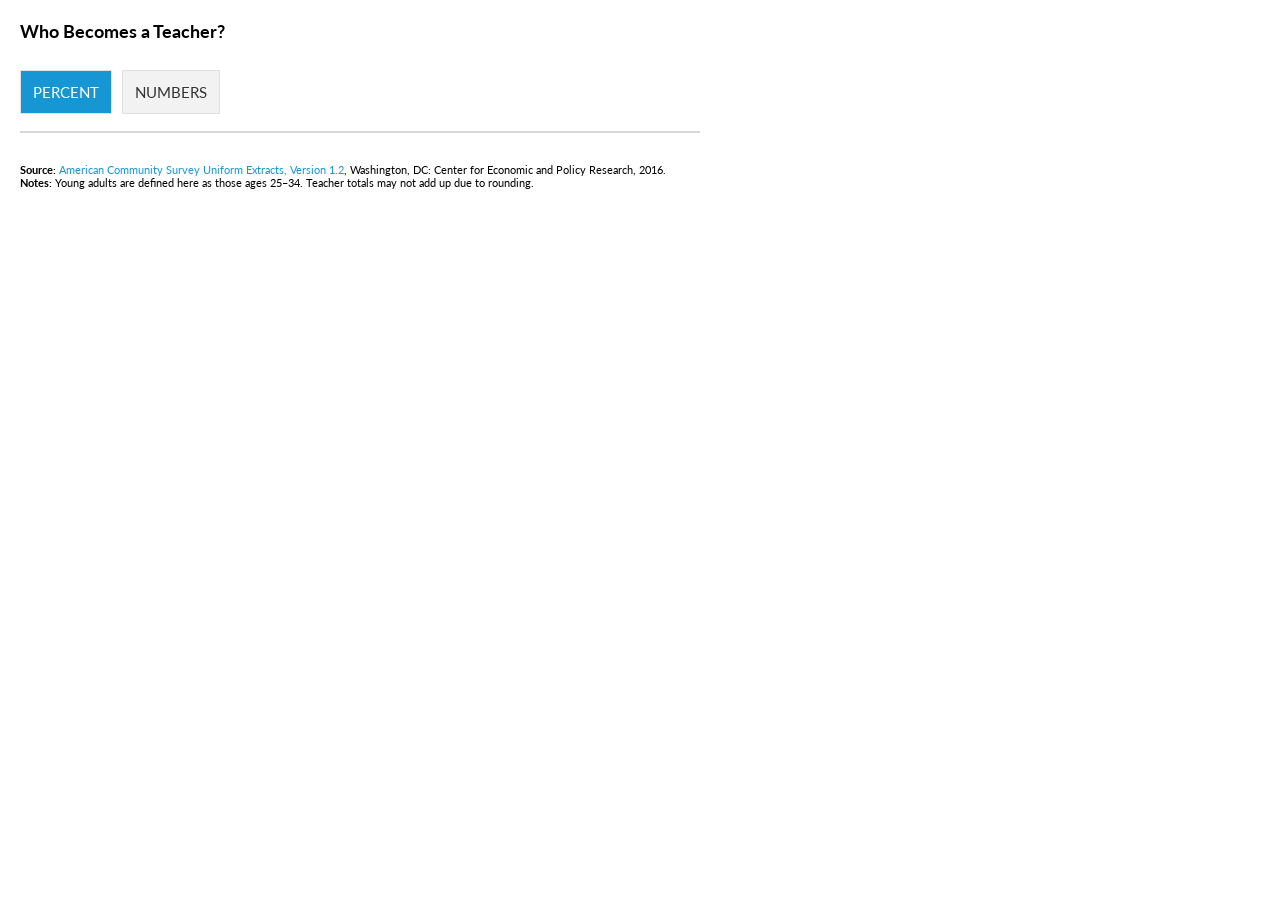
<file: all.html>
<!DOCTYPE html>
<html lang="en">

<head>
    <meta charset="utf-8">
    <meta http-equiv="X-UA-Compatible" content="IE=edge">
    <meta name="viewport" content="width=device-width, initial-scale=1">
    <meta http-equiv="X-UA-Compatible" content="IE=10; IE=9; IE=8; IE=7; IE=EDGE" />
    <link href="https://fonts.googleapis.com/css?family=Lato:300,400,700,300italic,400italic,700italic,900" rel="stylesheet" type="text/css">  
  <style type="text/css">
   body {
            margin: 20px;
        }
    
    .pym {
        max-width: 680px;
    }
    .graphtitle {
        font-size: 18px;
        color: #333;
        font-weight: 700;
        margin-left: .5em;
        text-align: 30%;
    }
  /*@media  (min-width: 800px) {
      #left-side {
          width: 35%;
      }
     
  } */
  </style>
</head>
<body>
<div id ="graph" class="pym"></div>
  <script type="text/javascript" src="js/vendor/pym.min.js"></script>
  <script>
        var pym1 = new pym.Parent('graph', 'child-all.html', {});
   </script>
</body>
</html>
</file>
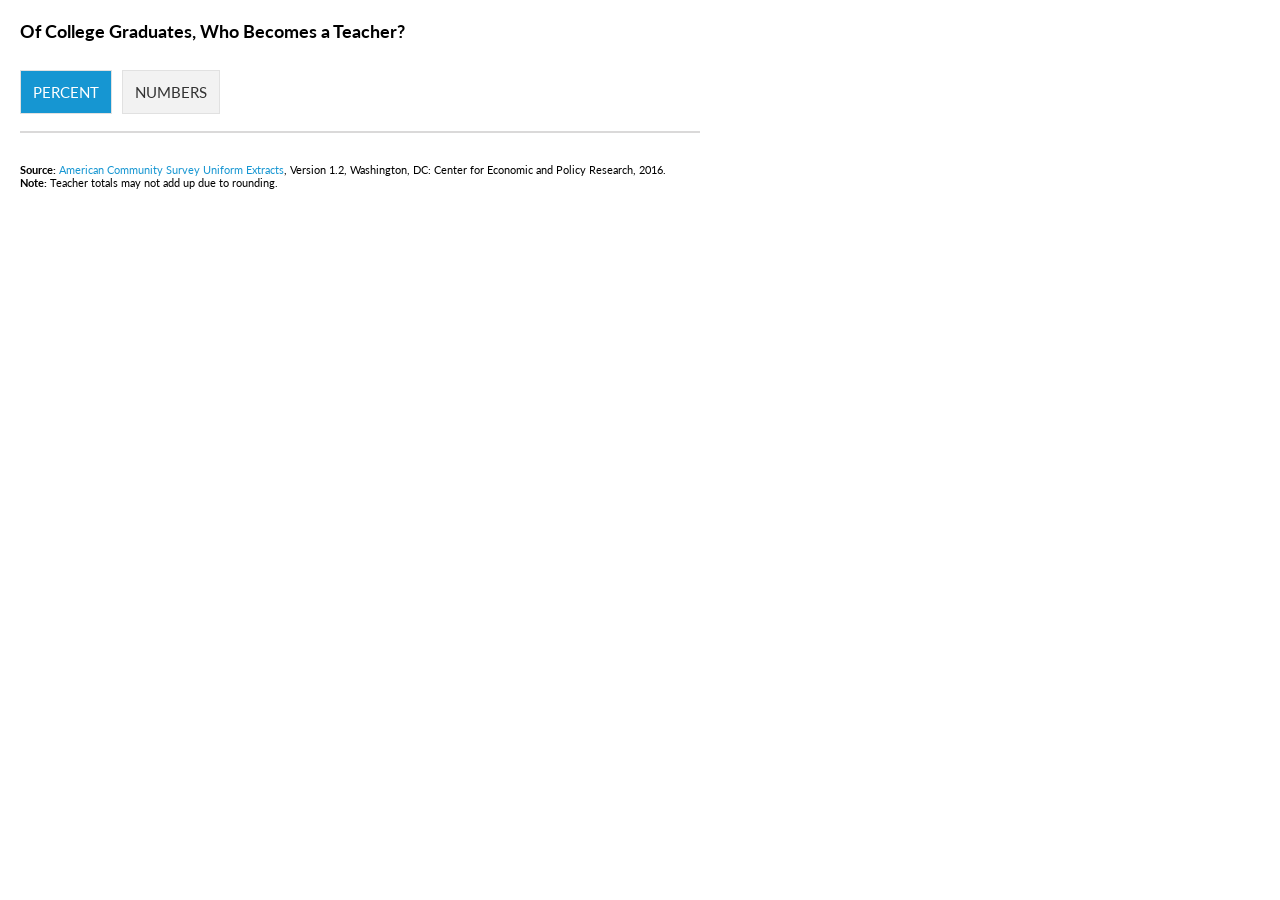
<file: bachelor.html>
<!DOCTYPE html>
<html lang="en">

<head>
    <meta charset="utf-8">
    <meta http-equiv="X-UA-Compatible" content="IE=edge">
    <meta name="viewport" content="width=device-width, initial-scale=1">
    <meta http-equiv="X-UA-Compatible" content="IE=10; IE=9; IE=8; IE=7; IE=EDGE" />
    <link href="https://fonts.googleapis.com/css?family=Lato:300,400,700,300italic,400italic,700italic,900" rel="stylesheet" type="text/css">  
  <style type="text/css">
   body {
            margin: 20px;
        }
    
    .pym {
        max-width: 680px;
    }
    .graphtitle {
        font-size: 18px;
        color: #333;
        font-weight: 700;
        margin-left: .5em;
        text-align: 30%;
    }
  /*@media  (min-width: 800px) {
      #left-side {
          width: 35%;
      }
     
  } */
  </style>
</head>
<body>
<div id ="graph" class="pym"></div>
  <script type="text/javascript" src="js/vendor/pym.min.js"></script>
  <script>
        var pym1 = new pym.Parent('graph', 'child-bachelor.html', {});
   </script>
</body>
</html>
</file>
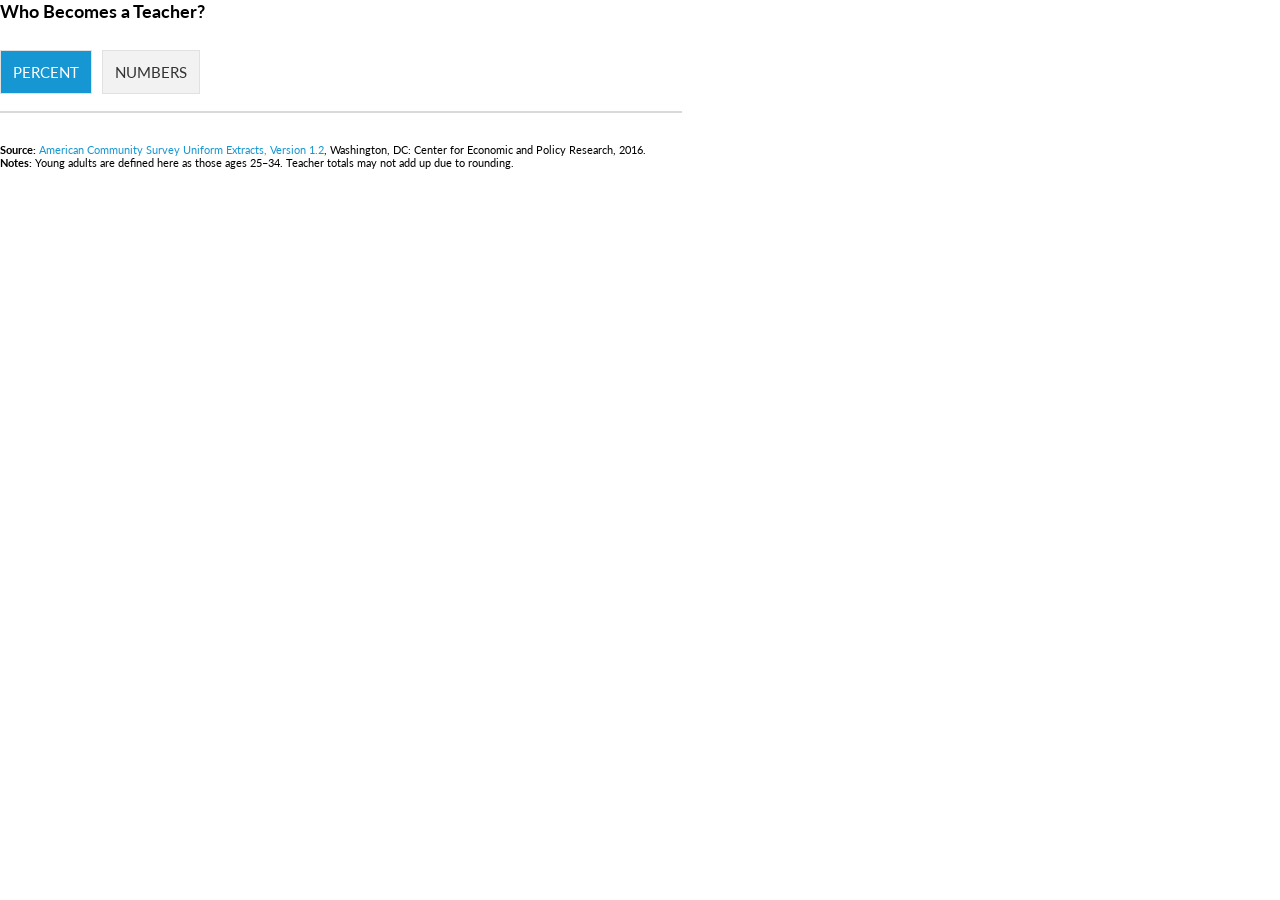
<file: child-all.html>
<!DOCTYPE html>
<html lang="en">
<head>
  <meta charset="utf-8">
  <meta http-equiv="X-UA-Compatible" content="IE=edge">
  <meta name="viewport" content="width=device-width, initial-scale=1">
  <meta http-equiv="X-UA-Compatible" content="IE=10; IE=9; IE=8; IE=7; IE=EDGE" />
  <title>Teacher Diversity</title>
  <link href="https://fonts.googleapis.com/css?family=Lato:300,400,700,300italic,400italic,700italic,900" rel="stylesheet" type="text/css">  
  <link rel="stylesheet" type="text/css" href="css/sankey.css"/>
  <style>

 
body, html {
  margin: 0px;
  font-family: "Lato", sans-serif;
 }

.label-HS {
  margin-left: 35px;
}

.label-Bach {
 margin-left: 45px;
}
.label-Teaching {
  margin-left: 25px;
}

.label-Teacher {
  margin-left: 40px;
}
.node-White-All rect, .node-Asian-All rect, .node-Hispanic-All rect, .node-Black-All rect{
  opacity: 0;
}

.link-White-All, .link-Asian-All, .link-Hispanic-All, .link-Black-All{
  opacity: 0;
}

.linkText-White-Teaching, .linkText-Black-Teaching, .linkText-Asian-Teaching, .linkText-Hispanic-Teaching {
  fill: #000;
}




  </style>
  </head>
<body>
<div id="is675"></div>
<div id="isMobile"></div>
<div id="isPhone"></div>
<div id="chart" class="all">
  <div id="title">Who Becomes a Teacher?</div>
  <div id="toggles">
    <div id="percent_button" class="toggle_button active"><span>Percent</span></div>
    <div id="numbers_button" class="toggle_button"><span>Numbers</span></div>
  </div>
  <div id="stats-div">
  </div>
  <hr>
</div>
<div class="note">
  <div><b>Source:</b> <a href="http://ceprdata.org/acs-uniform-data-extracts/" target="_blank">American Community Survey Uniform Extracts, Version 1.2</a>, Washington, DC: Center for Economic and Policy Research, 2016.</div>
  <div><b>Notes:</b> Young adults are defined here as those ages 25–34. Teacher totals may not add up due to rounding.</div>
</div>
<script type="text/javascript" src="js/vendor/pym.min.js"></script>
<script src="js/vendor/jquery-1.12.4.min.js"></script>
<script src="js/vendor/jquery-ui.min.js"></script>
<script src="https://d3js.org/d3.v4.js"></script>
<script src="js/teacher-diversity_sankey.js"></script>
<script src="js/main.js"></script>
<script>
    $(window).load(function () {
      pymChild = new pym.Child({});
        
    });

    var pymChild = new pym.Child();
</script>
</body>
</html>
</file>
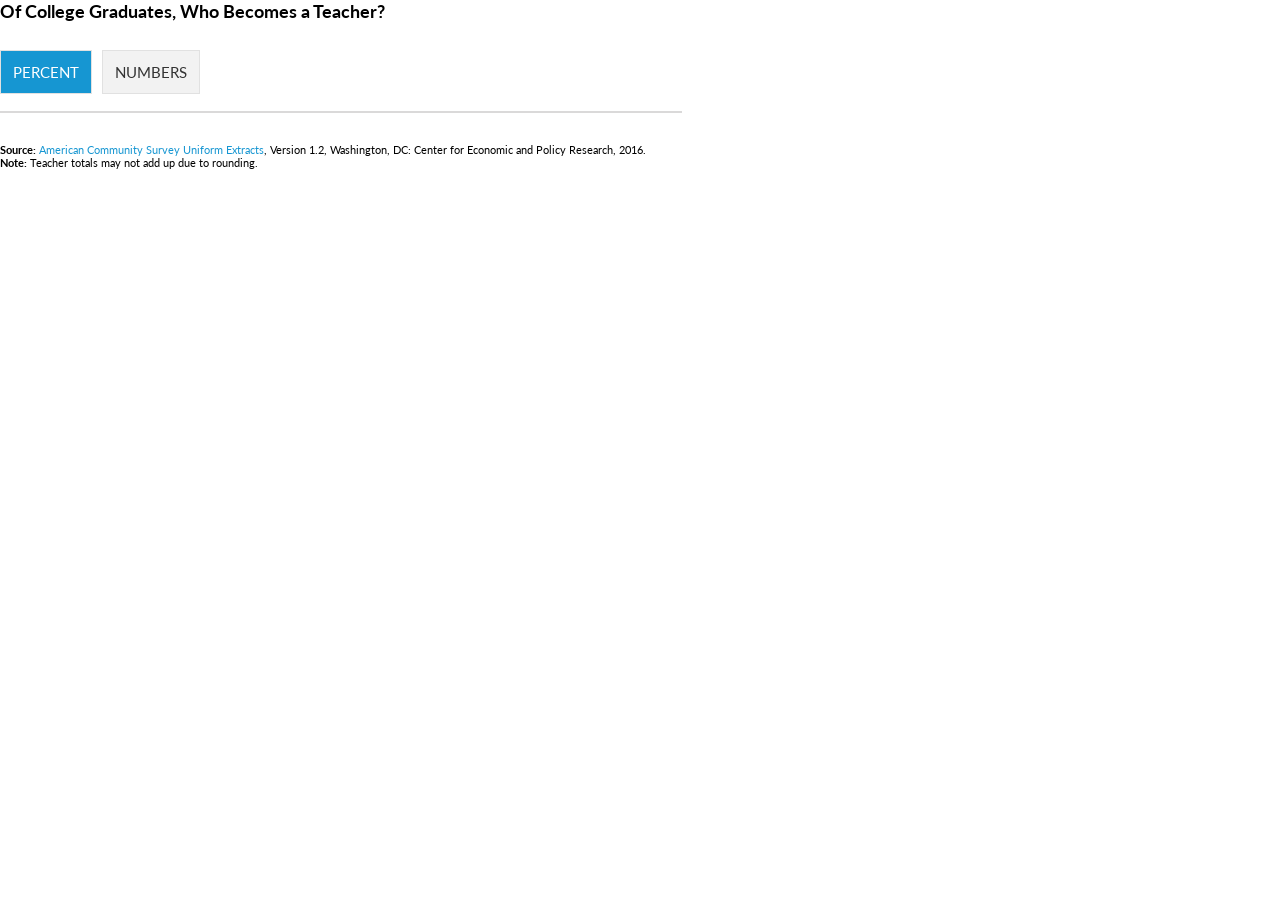
<file: child-bachelor.html>
<!DOCTYPE html>
<head>
  <meta charset="utf-8">
  <meta http-equiv="X-UA-Compatible" content="IE=edge">
  <meta name="viewport" content="width=device-width, initial-scale=1">
  <meta http-equiv="X-UA-Compatible" content="IE=10; IE=9; IE=8; IE=7; IE=EDGE" />
  <title>Of college graduates, who becomes a teacher?</title>
  <link href="https://fonts.googleapis.com/css?family=Lato:300,400,700,300italic,400italic,700italic,900" rel="stylesheet" type="text/css">  
  <link rel="stylesheet" type="text/css" href="css/sankey.css"/>

  <style>
 
body, html {
  margin: 0px;
  font-family: "Lato", sans-serif;
 }
/*#chart {
  max-width: 680px;
}
.node rect {
  cursor: move;
  fill-opacity: .9;
  shape-rendering: crispEdges;
  cursor: pointer;
}

.node text {
  pointer-events: none;
  text-shadow: 0 1px 0 #fff;
  fill: #000;
}

.node {
  fill: #1696d2;
}

.node.hover {
  fill: #0a4c6a;
}
.link {
  fill: none;
  stroke: #696969;
  stroke-opacity: .4;
}

.stats-text, #source-div {
  font-weight: 700;
  text-transform: uppercase;
}
.hover {
  stroke-opacity: 1;
}
 

#toggles {
  width: 100%;
  padding-top: 10px;
  float: left;
}

.link {
  cursor: pointer
}
.toggle_button{
    margin-bottom: 30px;
    padding: 5 10 5 10px;
    float: left;
    margin-right: 10px;
    color: #404041;
    cursor: pointer;
}

.toggle_button.active span{
  background-color: #1696d2;
  color: white;
}
.toggle_button span:hover{
  background-color: #231f20;
  color: white;
}

.toggle_button span{
    color:#333;
    background-color: #f2f2f2;
    padding: 12px;
    text-align: center;
    text-transform: uppercase;
    font-size:15px;
    border:solid 1px #e1e1e1;
}

#source-div {
  float: left;
}

.description {
  font-size: 16px;
  fill:  #1696d2;
}

#stats-div {
  text-transform: uppercase;
}
*/

.link.diploma  {
  opacity: 0;
}

.linkText-White-Teaching, .linkText-Black-Teaching, .linkText-Asian-Teaching, .linkText-Hispanic-Teaching {
  fill: #000;
}

/*.node-white-Bach, .node-black-Bach, .node-Asian-Bach, .node-Hispanic-Bach {
  fill: #1896d2;
}*/
/*
.link-white-Bach, .link-black-Bach, .link-Asian-Bach, .link-Hispanic-Bach {
  stroke: #1896d2;
  stroke-opacity: .77;
  fill: none;
}
.node-white-Teaching, .node-black-Teaching, .node-Asian-Teaching, .node-Hispanic-Teaching {
  fill: #11719f;
}
.link-white-Teaching, .link-black-Teaching, .link-Asian-Teaching, .link-Hispanic-Teaching {
  stroke: #11719f;
  stroke-opacity: .77;
  fill: none;
}
.link-white-Bach.no-TD, .link-black-Bach.no-TD, .link-Asian-Bach.no-TD, .link-Hispanic-Bach.no-TD {
  stroke: #1896d2;
  stroke-opacity: .77;
  fill: none;
}*/
/*.node-white-Teacher, .node-black-Teacher, .node-Asian-Teacher, .node-Hispanic-Teacher {
  fill: #062635;
}
.node-white-HS, .node-black-HS, .node-Hispanic-HS, .node-Asian-HS {
  opacity: 0;
}*/

.label-Bach {
  margin-left: 70px;
}

.label-Teaching {
 margin-left: 130px;
}
.label-Teacher {
  padding-left: 100px;
}

 
  </style>
  </head>
<body>
<div id="is675"></div>
<div id="isMobile"></div>
<div id="isPhone"></div>
<div id="chart" class="bachelor">
  <div id="title">Of College Graduates, Who Becomes a Teacher?</div>
  <div id="toggles">
    <div id="percent_button" class="toggle_button active"><span>Percent</span></div>
    <div id="numbers_button" class="toggle_button"><span>Numbers</span></div>
  </div>
  <div id="stats-div">
  </div>
  <hr>
</div>
<div class="note">
   <div><b>Source:</b> <a href="http://ceprdata.org/acs-uniform-data-extracts/" target="_blank">American Community Survey Uniform Extracts</a>, Version 1.2, Washington, DC: Center for Economic and Policy Research, 2016.</div>
  <div><b>Note:</b> Teacher totals may not add up due to rounding.</div>
</div>
<!-- <div class="label-div">
  <div class= "label label-Bach">
    <p>Bachelor's</p>
  </div>
  <div class= "label label-Teaching">
    <p>Teaching Degree</p>
  </div>
  <div class= "label label-Teacher">
    <p>Teacher</p>
  </div>
</div> -->
<script type="text/javascript" src="js/vendor/pym.min.js"></script>
<script src="js/vendor/jquery-1.12.4.min.js"></script>
<script src="js/vendor/jquery-ui.min.js"></script>
<script src="https://d3js.org/d3.v4.js"></script>
<script src="js/teacher-diversity_sankey.js"></script>
<script src="js/main.js"></script>
<script>
    $(window).load(function () {
      pymChild = new pym.Child({});
        
    });
    
    var pymChild = new pym.Child();
</script>

 
</body>
</html>
</file>
<file: css/sankey.css>
a {
    color: #1696d2;
    text-decoration: none;
}
.mouseoverRect {
  cursor: pointer;
}
#chart {
  max-width: 680px;
  width: 100%;
}
.node {
  fill: #46abdb;
  cursor: pointer;
}

.label, .node text {
  fill: #000;
  font-size: 14px;
}

.label-div {
  width: 100%;
}

.note {
  font-size: 11px;
  margin-top: 10px;
}

.x-label-notes {
  font-size: 11px;
  fill:  #696969;
  font-style: italic;
}
.label {
  float: left;
  margin-left: 55px;
}

.label p {
    padding: 5px 10px 5px 10px;

}
.linkTextRect{
  opacity: 0;
}
.teacherText {
  font-size: 13px;
  font-style: italic;
  opacity: 0;
}
.teacherText.highlight {
  opacity: 1;
}
.setTransparent{
  opacity: .77;
}
.linkText {
  font-size: 13px !important;
  opacity: 0;
}
.showText{
  opacity: 1;
}


.node.hover {
  fill: #0a4c6a;
}
/*.link {
  fill: none;
  stroke: #696969;
  stroke-opacity: .4;
}*/

.stats-text, #source-div {
  font-weight: 700;
  text-transform: uppercase;
}
.hover {
  stroke-opacity: 1;
}
 

#toggles {
  padding-top: 10px;
  padding-right: 10px;
  float: left;
}

.link {
  stroke: #a2d4ec;
  fill: none;
  cursor: pointer
}
.toggle_button{
    margin-bottom: 30px;
    padding: 5 10 5 10px;
    float: left;
    margin-right: 10px;
    color: #404041;
    cursor: pointer;
}

.toggle_button.active span{
  background-color: #1696d2;
  color: white;
}
.toggle_button span:hover{
  background-color: #231f20;
  color: white;
}

.toggle_button span{
    color:#333;
    background-color: #f2f2f2;
    padding: 12px;
    text-align: center;
    text-transform: uppercase;
    font-size:15px;
    border:solid 1px #e1e1e1;
}

hr {
  width: 100%;
  border: 1px solid #dad9d9;
  margin-bottom: 30px;
  display: block;
}


.raceLabels.highlight {
  font-weight: 700;
}

.linkTextPhone {
  opacity: 0;
  font-size: 13px;
}

.linkTextPhone-stats{
  fill: #696969;
}

.linkTextPhone-race {
  font-size: 12px;
}

.teacherStatsPhoneG {
  font-size: 12px;
  font-style: italic;
  display: none;
}

.linkTextPhone-stats-category-rect {
  fill: #fdbf11;
  opacity: 0;
}

.linkTextPhone-stats-category {
  opacity: 0;
}
.teacherSubText {
  fill: #46abdb;
  font-size: 13px;
  font-style: italic;
  opacity: 0;
}

.teacherSubText.showText {
  opacity: 1;
}

.teacherSubText.highlight {
  fill: #000;
  font-weight: 700;
}
.labelRect {
  fill: #ececec;
}
.label.highlight {
  font-weight: 700;
}
.labelRect.highlight{
  fill: #fdbf11;
}
.node.highlight {
  fill: #fdbf11 !important;
}
.node.highlight text {
  fill: #000 !important;
}
.link.highlight {
  stroke: #fdd870 !important;
  fill: none;
}

.linkText.highlight {
  font-weight: 700;
  fill: #000;
}

/*#source-div {
  float: left;
}*/

.description {
  font-size: 14px;
  fill:  #231f20;
  font-weight: 700;
}


#stats-div {
  float: left;
}

#title {
  margin-bottom: 30px;
  font-size: 18px;
  font-weight: 700;
}
  #isMobile {
    display: none;
  }
    #isPhone {
    display: none;
  }
    #is675 {
    display: none;
  }
@media screen and (max-width: 655px) {

  #is675 {
    display: block;
  }
}
@media screen and (max-width: 550px) {
  #isMobile {
    display: block;
  }
  .label, .node text{
    font-size: 13px;
  }
  .linkText, .teacherSubText {
    font-size: 11px !important;
  }

}

@media screen and (max-width: 459px) {
    #isPhone {
    display: block;
  }

  .labelRect {
  fill: none;
  }
  .labelRect-phone {
    fill: ;
  }
  hr {
    display: none;
  }
  #stats-div {
    display: none;
  }

  .linkText {
    display: none;
  }

  .teacherStatsPhoneG {
    display: block;
    opacity: 0;
  }


  .linkTextPhone.showText, .teacherStatsPhoneG.showText {
    opacity: 1 !important;
  }
   .linkTextPhone.showText, .teacherStatsPhoneG.showText {
    opacity: 1 !important;
  }
  .linkTextPhone.highlight > text {
    font-weight: 700;
    fill: #000 !important;
    opacity: 1;
  }
    .linkTextPhone.highlight > rect {
      opacity: 1;
    }
  .label, .node text {
    font-size: 12px;
  }

  .teacherSubText.showText, .teacherSubText.highlight {
    opacity: 0;
  }
}
</file>
